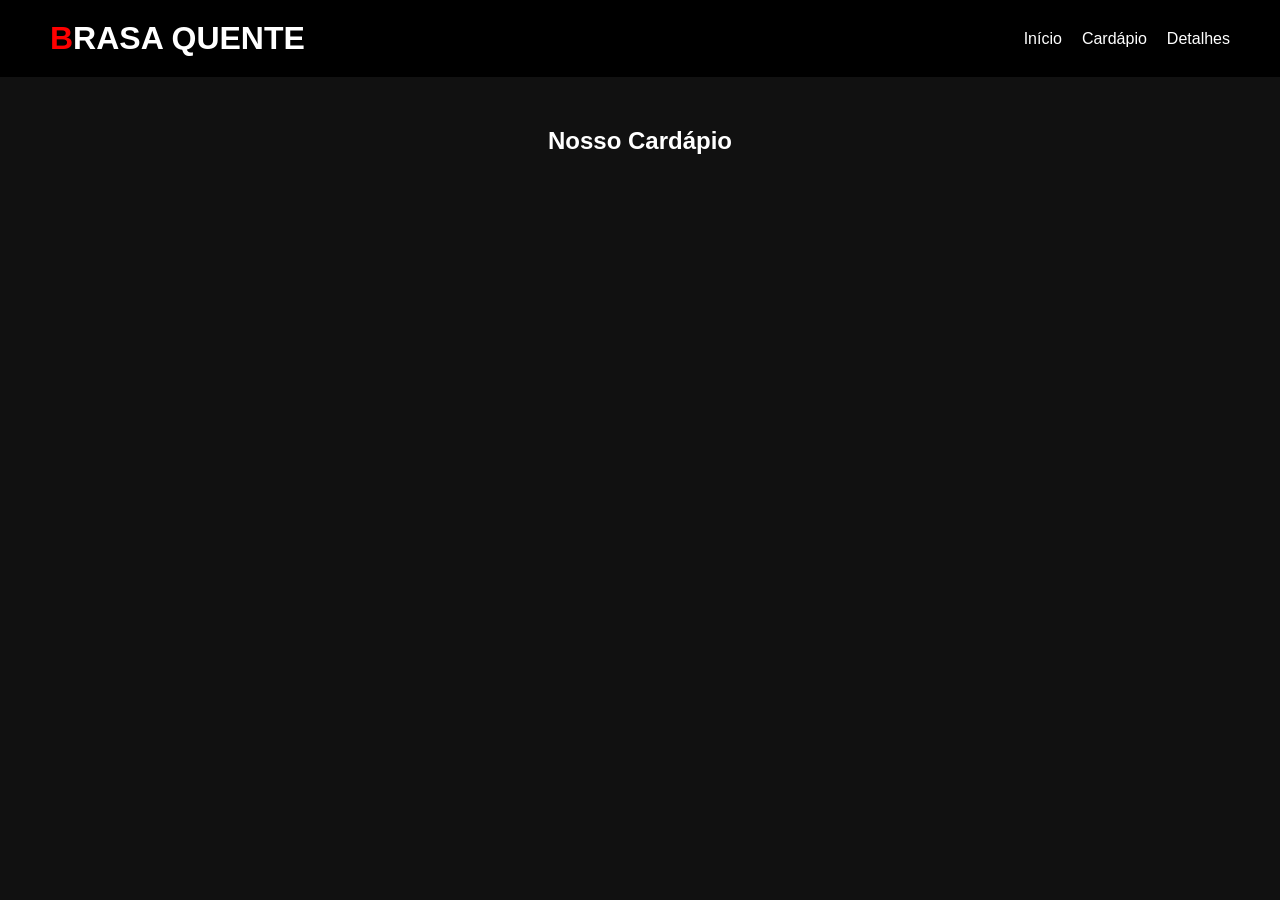
<file: cardapio.html>
<!DOCTYPE html>
<html lang="pt-br">
<head>
    <meta charset="UTF-8">
    <meta name="viewport" content="width=device-width, initial-scale=1.0">
    <title>Cardápio</title>

    <link rel="stylesheet" href="style.css">
</head>
<body>

<header>
    <nav class="navbar">
        <h1><span>B</span>RASA QUENTE</h1>

        <ul>
            <li><a href="index.html">Início</a></li>
            <li><a href="cardapio.html">Cardápio</a></li>
            <li><a href="detalhes.html">Detalhes</a></li>
        </ul>
    </nav>
</header>

<main>

    <section class="menu">

        <h2>Nosso Cardápio</h2>

        <div class="cardapio" id="cardapio">

        </div>
        <div class="cardapio2" id="cardapio2">

        </div>


    </section>

</main>
<script src="cardapio.js"></script>
</body>
</html>
</file>
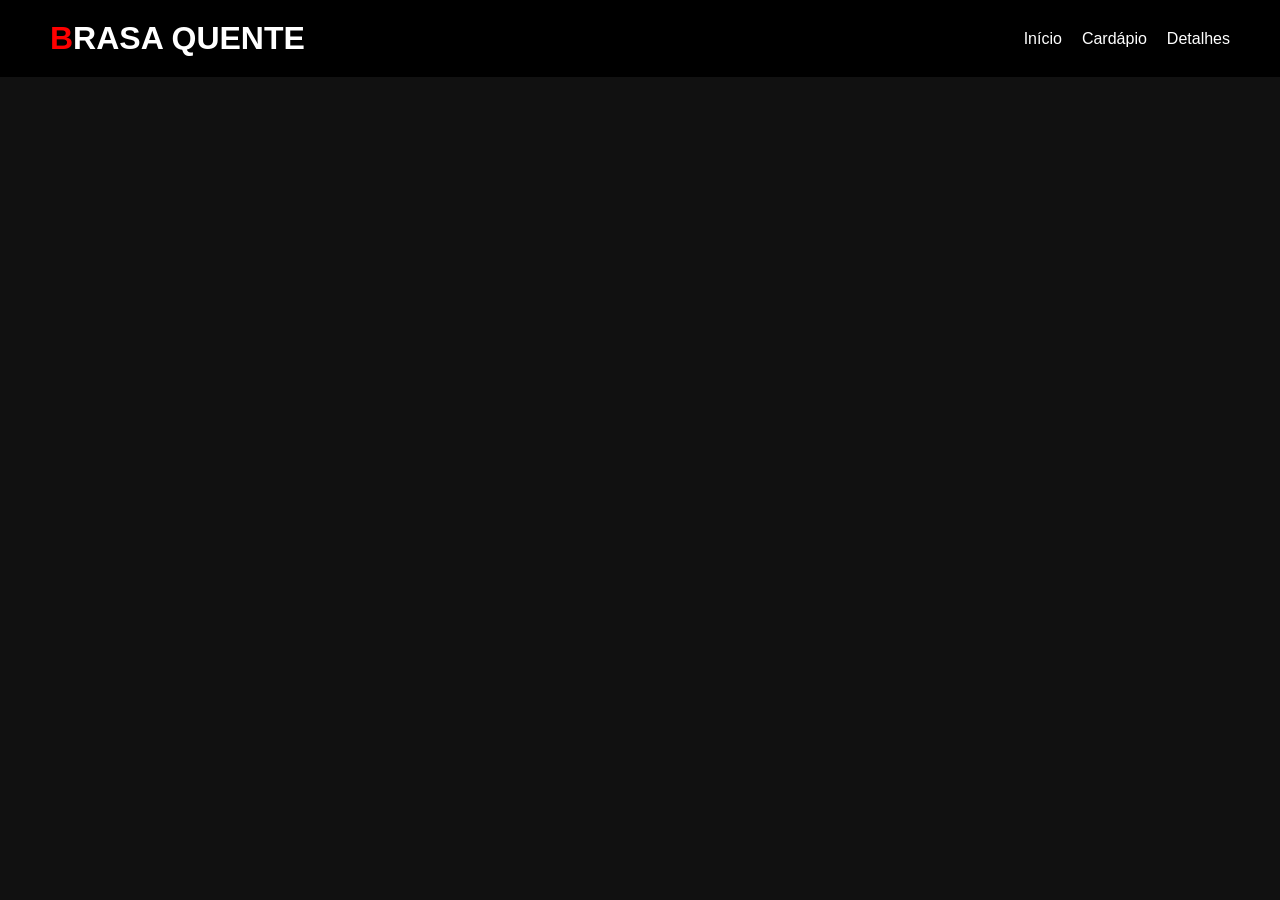
<file: detalhes.html>
<!DOCTYPE html>
<html lang="pt-br">
<head>
    <meta charset="UTF-8">
    <meta name="viewport" content="width=device-width, initial-scale=1.0">
    <title>Detalhes</title>

    <link rel="stylesheet" href="style.css">
</head>
<body>

<header>
    <nav class="navbar">
        <h1><span>B</span>RASA QUENTE</h1>

        <ul>
            <li><a href="index.html">Início</a></li>
            <li><a href="cardapio.html">Cardápio</a></li>
            <li><a href="detalhes.html">Detalhes</a></li>
        </ul>
    </nav>
</header>

<main class="detalhes">

    <section id="combo">

</section>

</main>
<script src="detalhes.js"></script>
</body>
</html>
</file>
<file: style.css>
*{
    margin: 0;
    padding: 0;
    box-sizing: border-box;
}

body{
    font-family: 'Poppins', sans-serif;
    background-color: #111;
    color: white;
}

/* NAVBAR */

.navbar{
    display: flex;
    justify-content: space-between;
    align-items: center;

    padding: 20px 50px;

    background-color: #000;
}

.navbar h1{
    color: white;
    font-size: 32px;
    text-shadow: 2px 2px 8px black;
}

.navbar span{
    color: red;
}

.navbar ul{
    display: flex;
    list-style: none;
    gap: 20px;
}

.navbar a{
    text-decoration: none;
    color: white;
    transition: 0.3s;
}

.navbar a:hover{
    color: red;
}

/* HERO */

.hero{
    height: 90vh;

    display: flex;
    flex-direction: column;
    justify-content: center;
    align-items: center;

    background-image: url('sushi1.webp');
    background-size: cover;
    background-position: center;

    text-align: center;
}

.hero h2{
    font-size: 50px;
    text-shadow: 2px 2px 10px black;
}

.hero p{
    margin: 20px 0;
    font-size: 20px;
}

.btn{
    background-color: red;
    color: white;

    padding: 12px 25px;

    text-decoration: none;
    border-radius: 8px;

    transition: 0.3s;
}

.btn:hover{
    background-color: darkred;
    transform: scale(1.05);
}

/* CARDS */

.destaques,
.menu{
    padding: 50px;
}

.destaques h2,
.menu h2{
    text-align: center;
    margin-bottom: 40px;
}

.cards{
    display: flex;
    justify-content: center;
    gap: 30px;
    flex-wrap: wrap;
}

.card{
    width: 300px;

    background-color: #1d1d1d;

    border-radius: 10px;

    overflow: hidden;

    box-shadow: 0 0 10px rgba(0,0,0,0.5);

    transition: 0.3s;
}

.card:hover{
    transform: translateY(-10px);
    box-shadow: 0 0 20px red;
}

.card img{
    width: 100%;
    height: 200px;
    object-fit: cover;
}

.card h3,
.card p,
.card strong,
.card span{
    margin: 15px;
}

.card .btn{
    display: block;
    margin: 15px;
    text-align: center;
}

/* DETALHES */

.detalhes{
    padding: 50px;
}

.detalhes section{
    display: flex;
    align-items: center;
    gap: 40px;
}

.detalhes img{
    width: 400px;
    border-radius: 10px;

    transition: 0.5s;
}

.detalhes img:hover{
    transform: scale(1.1);
}

.pedido{
    margin-top: 20px;

    padding: 15px 30px;

    border: none;

    background-color: red;

    color: white;

    font-size: 18px;

    border-radius: 10px;

    cursor: pointer;

    animation: piscar 1s infinite;

}

@keyframes piscar{
    0%{
        opacity: 1;
    }

    50%{
        opacity: 0.5;
    }

    100%{
        opacity: 1;
    }
}
</file>
